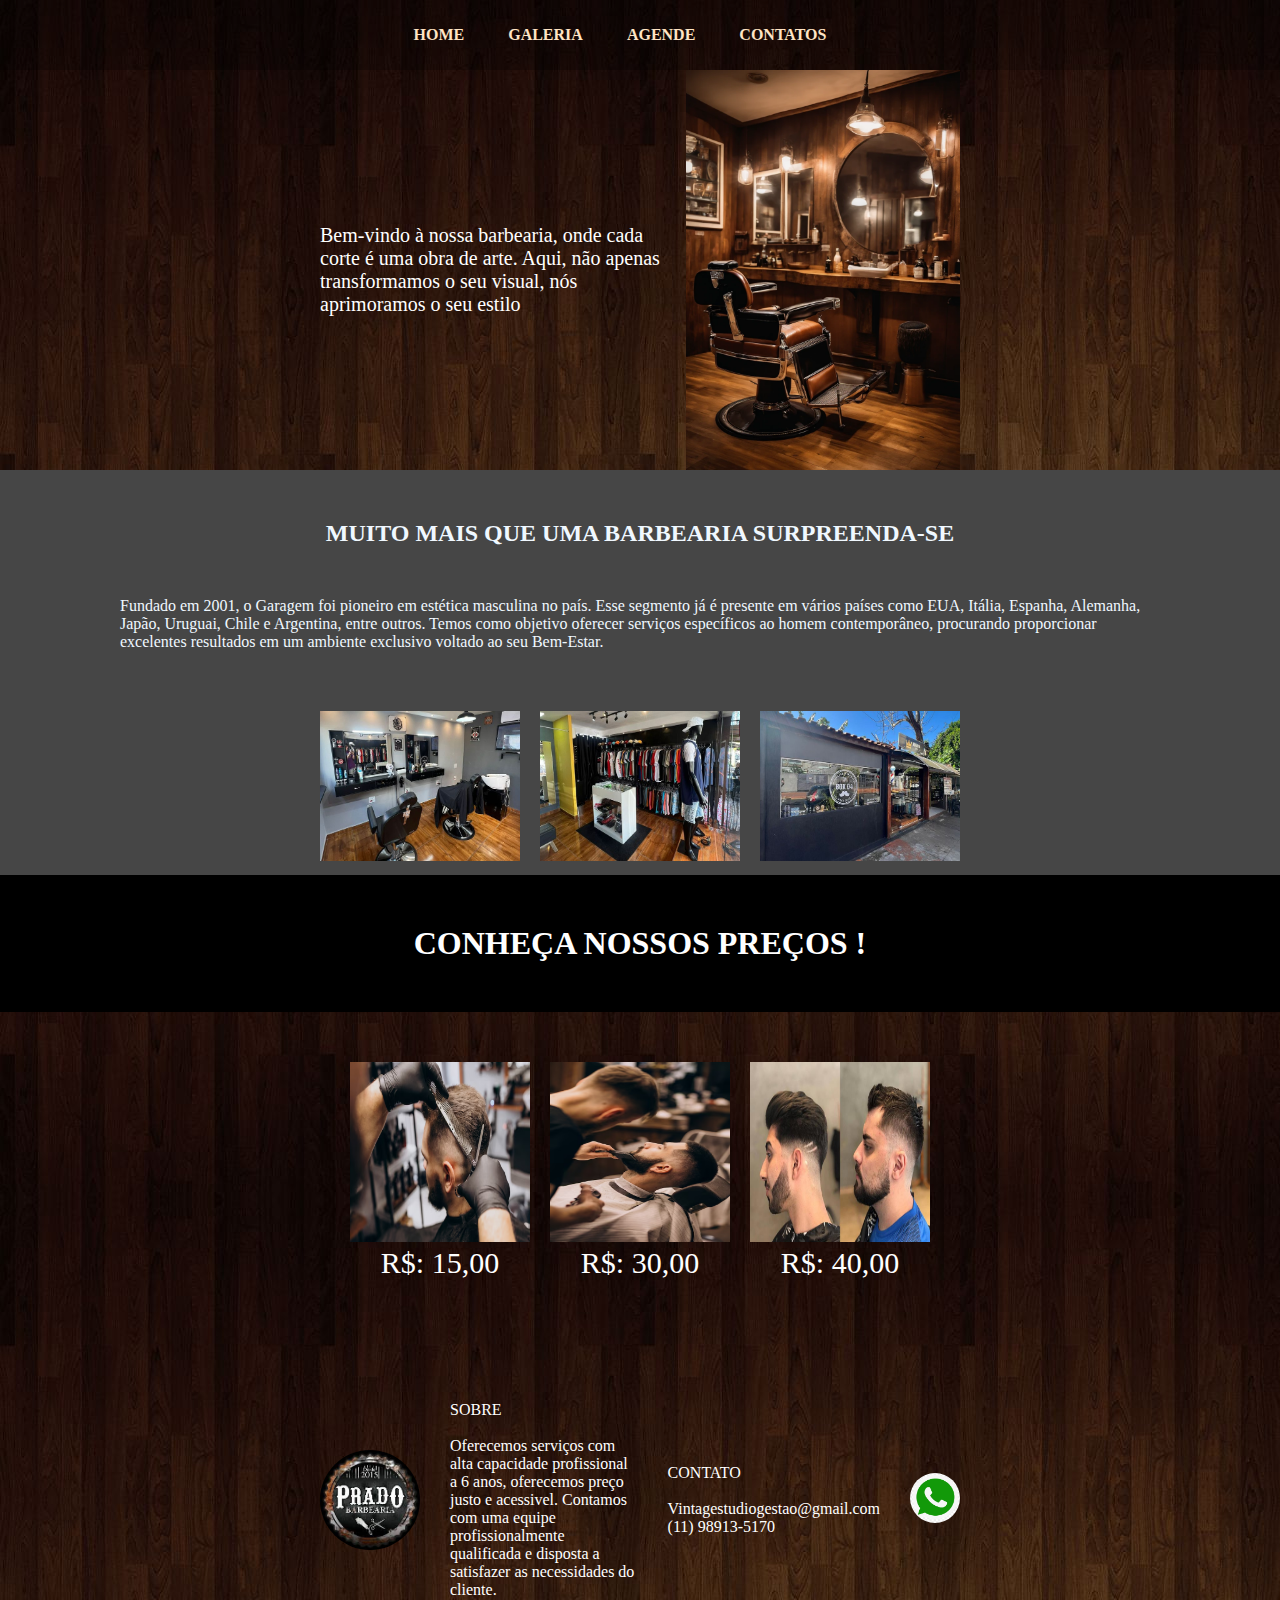
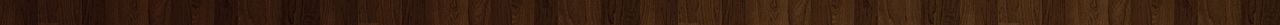
<file: Barbearia/index.html>
<!DOCTYPE html>
<html lang="pt-br">
<head>
    <meta charset="UTF-8">
    <meta name="viewport" content="width=device-width, initial-scale=1.0">
    <title>Primeiro projeto</title>
    <link rel="stylesheet" href="css/style.css">
</head>

<header>     
        <nav style="list-style-type: none;">
            <ul style="list-style-type: none;text-decoration: none;            ">
                <li>
                    <a>home</a>
                    <a>galeria</a>
                    <a>agende</a>
                    <a   style="text-decoration: none;"  href="contatos.html"  >Contatos</a>
                    
                </li>
            </ul>
        </nav>     
</header>



<body style="background-image: url(imagem/imagem299.jpg); width: 100%;" >

<div class="caixaprincipal">
            <div class="primeiroBloco">
        
                 <p style="color: white; font-size: 20px;">Bem-vindo à nossa barbearia, onde cada corte é uma obra de arte. Aqui, não apenas transformamos o seu visual, nós aprimoramos o seu estilo</p>

                     <img class="fotoInicio" src="imagem/foto1.jpeg" alt="">
             </div>
</div>



<div class="segundoBloco">
    <h2 style="color: aliceblue; text-align: center; padding-top: 50px;">MUITO MAIS QUE UMA BARBEARIA SURPREENDA-SE</h2>

    <p style="color: aliceblue;padding-top: 50px; padding-right: 120px;padding-left: 120px; padding-bottom: 50px; ">
        Fundado em 2001, o Garagem foi pioneiro em estética masculina no país. Esse segmento já é presente em vários países como EUA, Itália, Espanha, Alemanha, Japão, Uruguai, Chile e Argentina, entre outros. Temos como objetivo oferecer serviços específicos ao homem contemporâneo, procurando proporcionar excelentes resultados em um ambiente exclusivo voltado ao seu Bem-Estar.</p>

<div  class="caixaCards">
    <div class="card">  <img  class="fotoTrio"  src="imagem/interno1.jpeg"></div>                        
    <div class="card">  <img  class="fotoTrio"  src="imagem/interno2.jpeg"></div>
    <div class="card">  <img  class="fotoTrio"  src="imagem/interno3.jpeg"></div>                   
</div>

    <div  
         style="width: 100%;height: 450px;">
            
            <h1 style="padding: 50px; text-align: center;color: rgb(255, 255, 255);
             background-color: rgb(0, 0, 0);" >CONHEÇA NOSSOS PREÇOS !</h1>

                <div class="imgPreços">
                        <div class="preço">
                        <img style="width: 180px; height: 180px;"  src="imagem2/corteCabelo.jpeg" alt="">
                            <p style="text-align: center; font-size: 30px;">
                            R$: 15,00
                            </p>
                </div>

                <div class="preço">
                    <img style="width: 180px; height: 180px; "  src="imagem2/corteBarba.jpeg" alt="">
                        <p style="text-align: center; font-size: 30px;">
                        R$: 30,00
                        </p>
                </div>


                <div class="preço">
                    <img style="width: 180px; height: 180px; "  src="imagem2/corteBarbaeCabelo.jpeg" alt="">
                        <p style="text-align: center; font-size: 30px;">
                        R$: 40,00
                        </p>
                </div>



        </div>


</div>       
    


<div class="caixaroxapai" style="color: white;" >   
    
    

   
        <!-- logos PRADO E WHASTAPP -->
        <img  style="border-radius: 50%;height: 100px; width: 100px;"  src="imagem/logoPrado.jpg" alt="">
                 
            <p >SOBRE <br> <br>
             
                Oferecemos serviços com alta capacidade profissional a 6 anos, oferecemos preço justo e acessivel. Contamos com uma equipe profissionalmente qualificada e disposta a satisfazer as necessidades do cliente.</p>
            <p>
                CONTATO <br><br>

                Vintagestudiogestao@gmail.com

                (11) 98913-5170
            </p>

            


                <a href="https://wa.me/5511975118043">
                    <img  style="width: 50px;height: 50px; border-radius: 50%;"  
                    src="imagem/zap.jpeg" ;  >
                </a>



</div>




    

    









    
</body>
</html>
</file>
<file: Barbearia/css/style.css>
/*reset do navegador*/
*{
    margin: 0;
    padding: 0;
    box-sizing: border-box;
}

/*cabeçalho*/
header{
    background-color: rgba(0, 0, 0, 0.247);    height: 70px; /*altura*/
    width: 100%;   /*largura*/
    display: flex;
    justify-content: center;
    align-items: center; 
    
   
}

a:hover{
    color: rgb(0, 255, 0);
    font-size: 1.2em;
    
    
}

header::first-letter{
    display: none;
}

/*espaço entre elementos do cabeçalho*/
header a{
    margin-right: 40px;
}

/*cabeçalho*/
nav ul li a {
   /*espaçamento entre itens do cabeçalho*/
    align-items: center;
    text-transform: uppercase; /*tudo maiusculo*/
    font-weight: bold; /*negrito*/
    color: bisque;
    
}



.primeiroBloco{
    width: 100%;
    display:flex;
    align-items: center;
    justify-content:center;
    column-gap: 20px;
    padding-left: 25%;
    padding-right: 25%;

    
}

.fotoInicio{
    width: 300px;
    height: 400px;
}

/*alinhamento preço incio da pagina*/
ul{
    display: inline-block;
    vertical-align: top; 
}




.segundoBloco{
    width: 100%;
    height: 500px;
    background-color: rgb(70, 70, 70);

}


.caixaprincipal{
    width: 100%;
    height: 400px;
}



.card {
    
    margin: 10px;
    position: relative;

    
}

.caixaCards{
    display: flex;
    justify-content: center;
    
}


.fotoTrio{
    width: 200px; 
    height: 150px;
}





.fotoUltimaparte{
    width: 500px;
    height: 160px;
    float: right;
    padding: 10px;
    
    

}



/* interior da pelicula transparentes ultimas fotos*/

    .precinho {
        /*move a pelicula transparente*/
        position: relative;
        top: 100px;
        left: 45px;
      

        /*dimensionamento da pelicula*/
        width: 210px;
        height: 140px;

        display:flex;
        align-items: flex-end; /*alinha texto na vertical inferior*/
        justify-content: center; /*centraliza texto na horizontal*/
    
        font-size: 16px;
        color: rgb(253, 6, 6);
        background-color: rgba(15, 37, 78, 0.603); /* Fundo transparente */
}












.caixaroxapai{
    width: 100%;
    height: 300px;
    display: flex;
    column-gap: 30px;
    padding-top: 50px;
    align-items: center;
    padding-left: 25%;
    padding-right: 25%;

}









.imgPreços{
    padding-top: 50px;
    display: flex;
    justify-content: center;
    align-items: center;
    column-gap: 20px;
   
    color: white;
    
    
}

.preço{
    width: 180px; 
    height: 220px;
}
</file>
